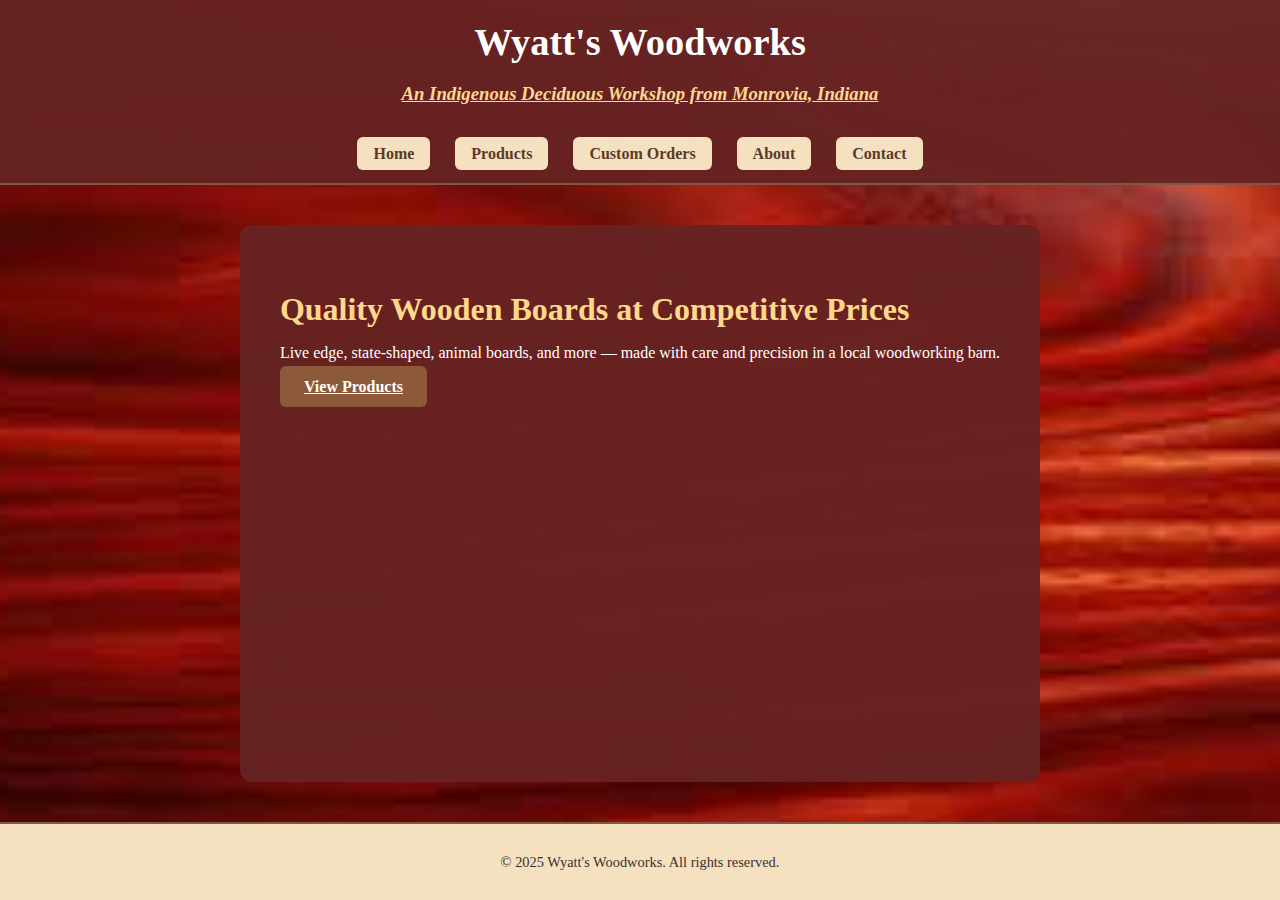
<file: index.html>
<!DOCTYPE html>
<html lang="en">
<head>
  <meta charset="UTF-8" />
  <meta name="viewport" content="width=device-width, initial-scale=1.0" />
  <title>Wyatt's Woodworks</title>
  <link rel="stylesheet" href="style.css" />
</head>
<body>
  <div class="page-wrapper">
    <header>
      <h1>Wyatt's Woodworks</h1>
      <h3 class="tagline">An Indigenous Deciduous Workshop from Monrovia, Indiana</h3>
      <nav>
        <ul>
          <li><a href="index.html">Home</a></li>
          <li><a href="products.html">Products</a></li>
          <li><a href="custom.html">Custom Orders</a></li>
          <li><a href="about.html">About</a></li>
          <li><a href="contact.html">Contact</a></li>
        </ul>
      </nav>
    </header>

    <main>
      <section class="hero">
        <h2>Quality Wooden Boards at Competitive Prices</h2>
        <p>Live edge, state-shaped, animal boards, and more — made with care and precision in a local woodworking barn.</p>
        <a href="products.html" class="button">View Products</a>
      </section>
    </main>

    <footer>
      <p>&copy; 2025 Wyatt's Woodworks. All rights reserved.</p>
    </footer>
  </div>
</body>
</html>
</file>
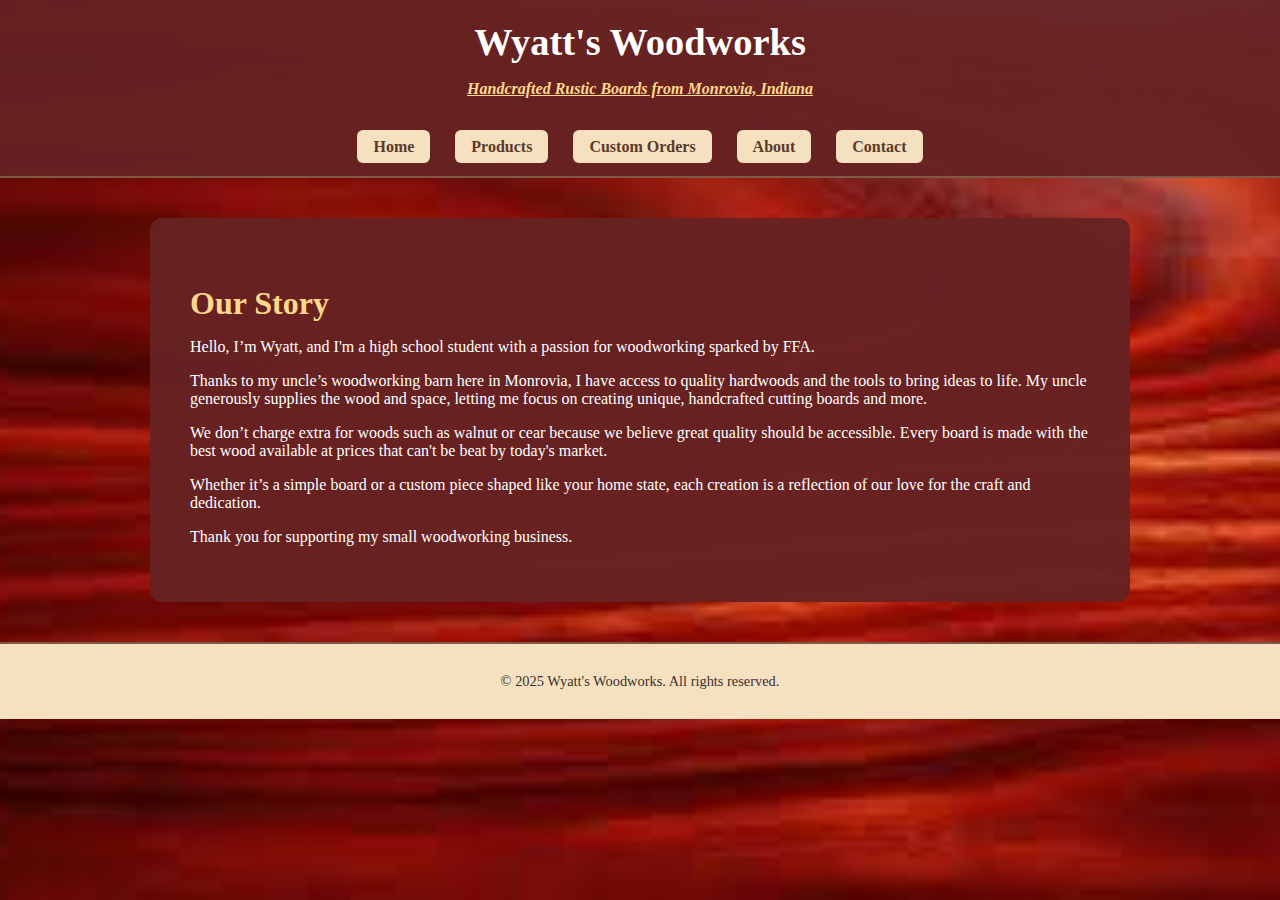
<file: about.html>
<!DOCTYPE html>
<html lang="en">
<head>
  <meta charset="UTF-8" />
  <meta name="viewport" content="width=device-width, initial-scale=1" />
  <title>About | Wyatt's Woodworks</title>
  <link rel="stylesheet" href="style.css" />
</head>
<body>
  <header>
    <h1>Wyatt's Woodworks</h1>
    <p class="tagline">Handcrafted Rustic Boards from Monrovia, Indiana</p>
    <nav>
      <ul>
        <li><a href="index.html">Home</a></li>
        <li><a href="products.html">Products</a></li>
        <li><a href="custom.html">Custom Orders</a></li>
        <li><a href="about.html">About</a></li>
        <li><a href="contact.html">Contact</a></li>
      </ul>
    </nav>
  </header>
  <main>
    <section class="hero">
      <h2>Our Story</h2>
      <p>Hello, I’m Wyatt, and I'm a high school student with a passion for woodworking sparked by FFA.</p>
      <p>Thanks to my uncle’s woodworking barn here in Monrovia, I have access to quality hardwoods and the tools to bring ideas to life. My uncle generously supplies the wood and space, letting me focus on creating unique, handcrafted cutting boards and more.</p>
      <p>We don’t charge extra for woods such as walnut or cear because we believe great quality should be accessible. Every board is made with the best wood available at prices that can't be beat by today's market.</p>
      <p>Whether it’s a simple board or a custom piece shaped like your home state, each creation is a reflection of our love for the craft and dedication.</p>
      <p>Thank you for supporting my small woodworking business.</p>
    </section>
  </main>
  <footer>
    <p>&copy; 2025 Wyatt's Woodworks. All rights reserved.</p>
  </footer>
</body>
</html>
</file>
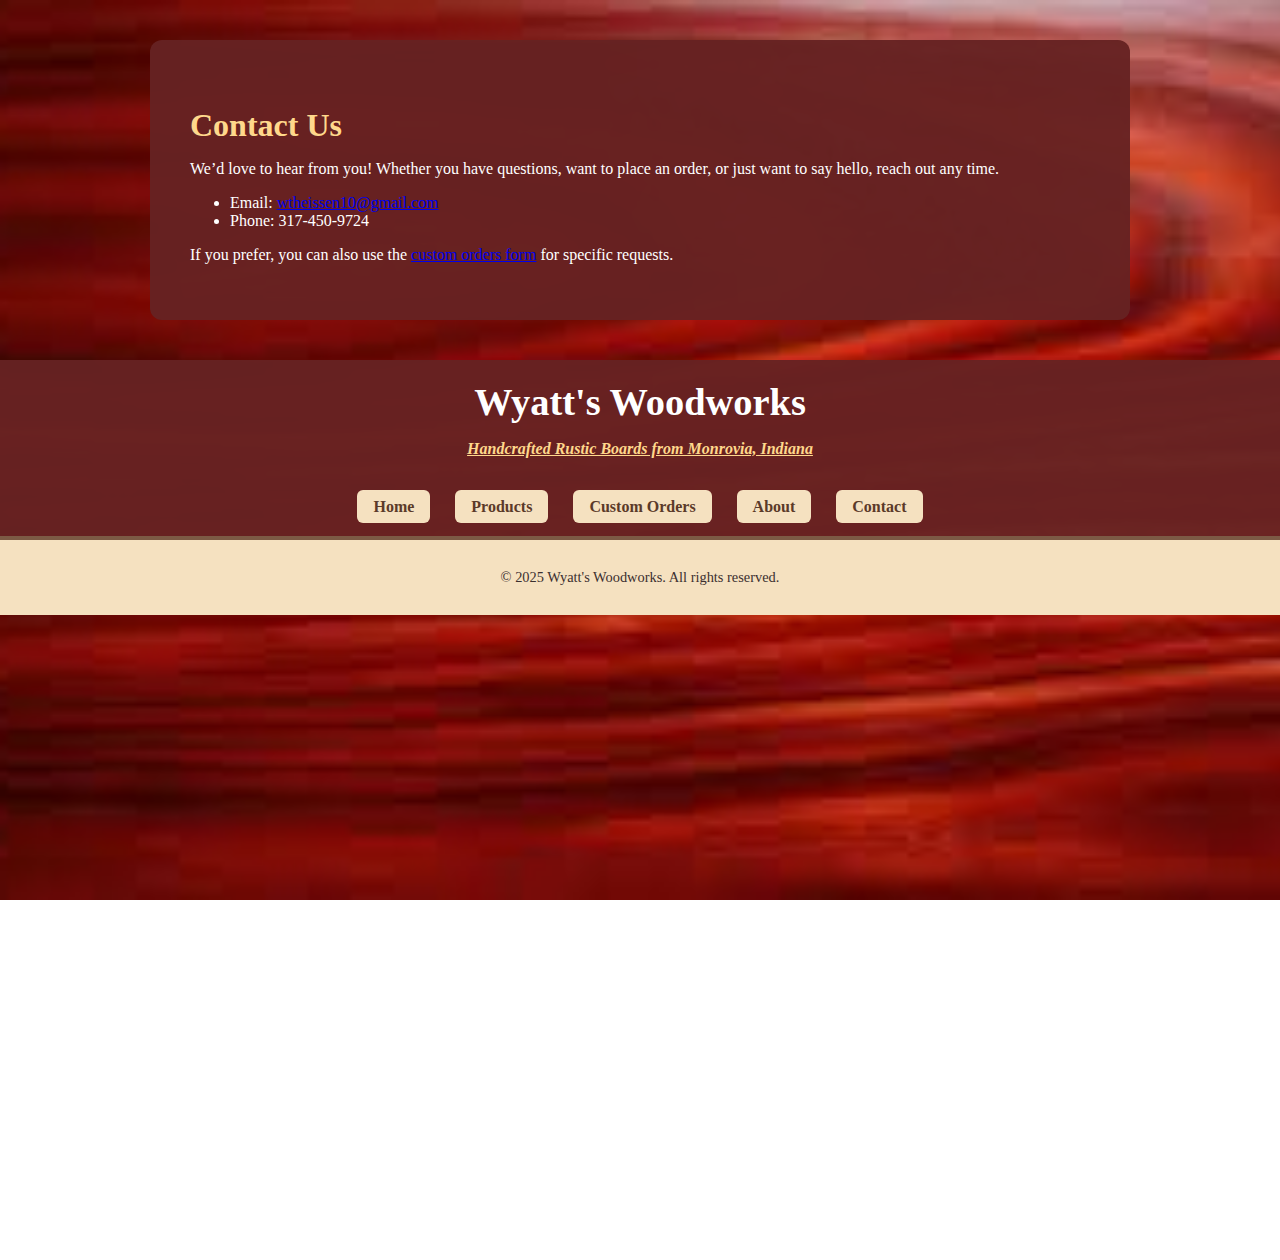
<file: contact.html>
<!DOCTYPE html>
<html lang="en">
<head>
  <meta charset="UTF-8" />
  <meta name="viewport" content="width=device-width, initial-scale=1" />
  <title>Contact | Wyatt's Woodworks</title>
  <link rel="stylesheet" href="style.css" />
</head>
<body>
    <main>
      <section class="hero">
        <h2>Contact Us</h2>
        <p>We’d love to hear from you! Whether you have questions, want to place an order, or just want to say hello, reach out any time.</p>
        <ul>
          <li>Email: <a href="mailto:wtheissen10@gmail.com">wtheissen10@gmail.com</a></li>
          <li>Phone: 317-450-9724</li>
        </ul>
        <p>If you prefer, you can also use the <a href="custom.html">custom orders form</a> for specific requests.</p>
      </section>
    </main>
  <div class="page-wrapper">
  <header>
      <h1>Wyatt's Woodworks</h1>
      <p class="tagline">Handcrafted Rustic Boards from Monrovia, Indiana</p>
      <nav>
        <ul>
          <li><a href="index.html">Home</a></li>
          <li><a href="products.html">Products</a></li>
          <li><a href="custom.html">Custom Orders</a></li>
          <li><a href="about.html">About</a></li>
          <li><a href="contact.html">Contact</a></li>
        </ul>
      </nav>
    </header>
    <footer>
      <p>&copy; 2025 Wyatt's Woodworks. All rights reserved.</p>
    </footer>
  </div>
</body>
</html>
</file>
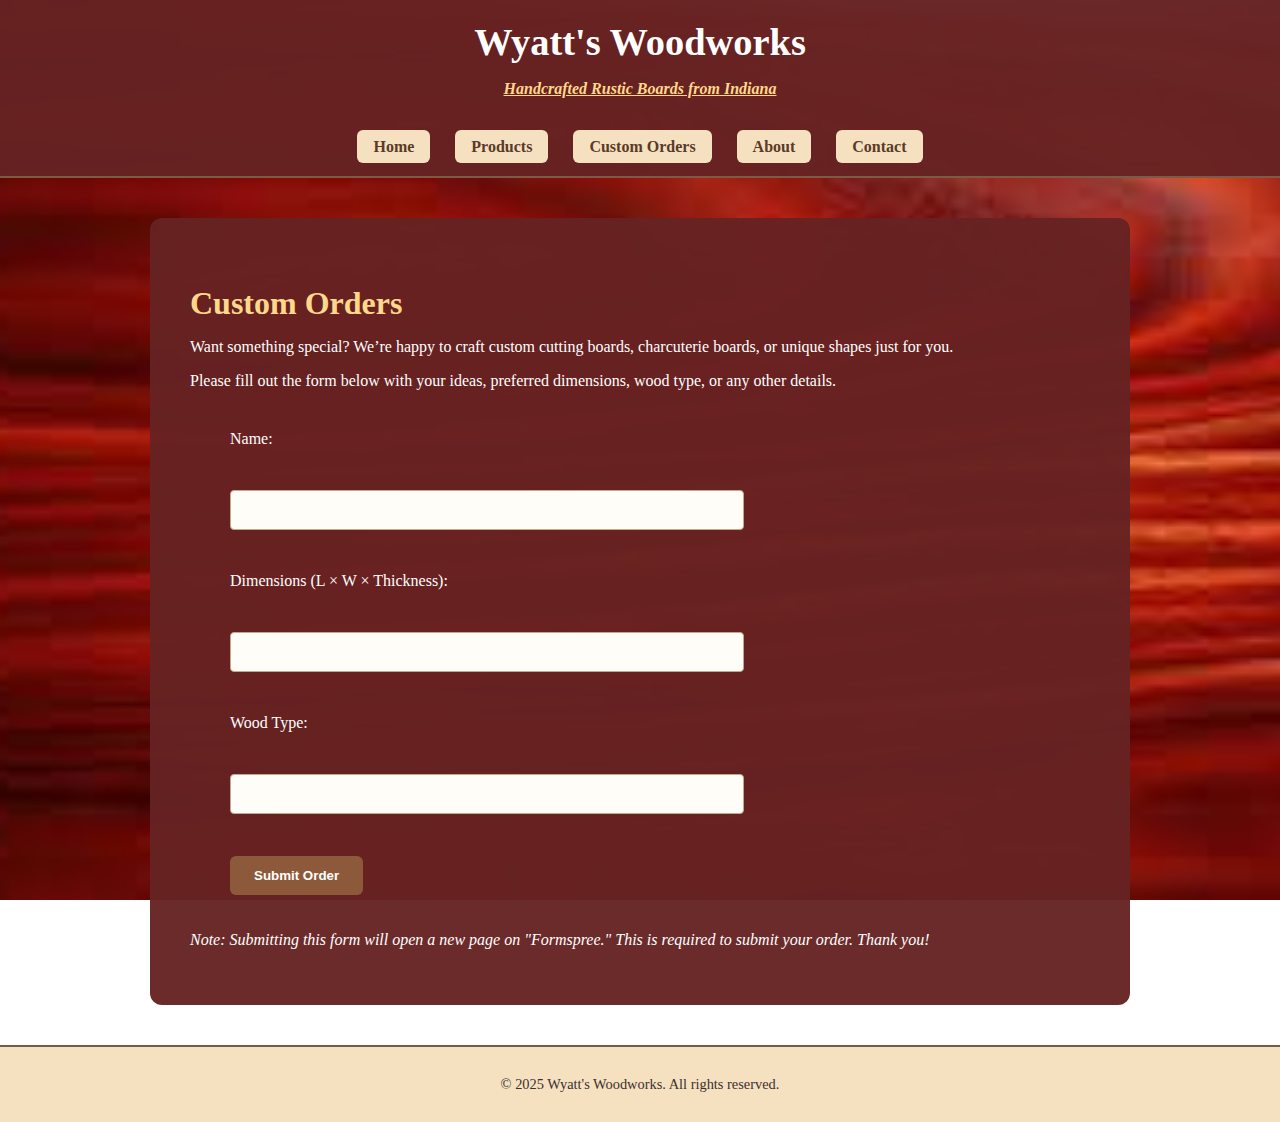
<file: custom.html>
<!DOCTYPE html>
<html lang="en">
<head>
  <meta charset="UTF-8" />
  <meta name="viewport" content="width=device-width, initial-scale=1" />
  <title>Custom Orders | Wyatt's Woodworks</title>
  <link rel="stylesheet" href="style.css" />
</head>
<body>
  <header>
    <h1>Wyatt's Woodworks</h1>
    <p class="tagline">Handcrafted Rustic Boards from Indiana</p>
    <nav>
      <ul>
        <li><a href="index.html">Home</a></li>
        <li><a href="products.html">Products</a></li>
        <li><a href="custom.html">Custom Orders</a></li>
        <li><a href="about.html">About</a></li>
        <li><a href="contact.html">Contact</a></li>
      </ul>
    </nav>
  </header>
  <main>
    <section class="hero">
      <h2>Custom Orders</h2>
      <p>Want something special? We’re happy to craft custom cutting boards, charcuterie boards, or unique shapes just for you.</p>
      <p>Please fill out the form below with your ideas, preferred dimensions, wood type, or any other details.</p>

      <form action="https://formspree.io/f/xeokwygb" method="POST">
  <label for="name">Name:</label><br />
  <input type="text" id="name" name="name" required /><br />

  <label for="dimensions">Dimensions (L × W × Thickness):</label><br />
  <input type="text" id="dimensions" name="dimensions" required /><br />

  <label for="woodtype">Wood Type:</label><br />
  <input type="text" id="woodtype" name="woodtype" required /><br />

  <button type="submit" class="button">Submit Order</button>
</form>


      <p><em>Note: Submitting this form will open a new page on "Formspree." This is required to submit your order. Thank you!</em></p>
    </section>
  </main>
  <footer>
    <p>&copy; 2025 Wyatt's Woodworks. All rights reserved.</p>
  </footer>
</body>
</html>
</file>
<file: style.css>
/* ===================
   MOBILE FIRST STYLES
   =================== */

body {
  margin: 0;
  font-family: Georgia, serif;
  background: url('wood-texture.jpg') no-repeat center center fixed;
  background-size: cover;
  color: #FFFFFF;
}

header {
  background-color: rgba(102, 34, 34, 0.96);
  text-align: center;
  padding: 20px;
  border-bottom: 2px solid #7c5a45;
}

h1 {
  margin: 0;
  font-size: 1.8rem;
}

.tagline {
  font-style: italic;
   font-weight: bold;
  color: #ffd88c;
   text-decoration: underline;
   margin-bottom:40px;
}

nav ul {
  list-style: none;
  padding: 0;
  margin: 15px 0 0;
  display: flex;
  flex-direction: column;
  align-items: center;
  gap: 10px;
}

nav a {
  text-decoration: none;
  color: #5b3a29;
  font-weight: bold;
  padding: 8px 16px;
  background-color: #f5e1c0;
  border-radius: 6px;
  transition: background-color 0.2s;
}

nav a:hover {
  background-color: #e4c49c;
}

main {
  padding: 20px;
  background-color: rgba(102, 34, 34, 0.96);
}

.hero h2 {
  font-size: 1.4rem;
  margin-bottom: 10px;
   font-weight:bold;
   color:#ffd88c;
}

.product-list ul {
  padding-left: 20px;
}

form {
  display: flex;
  flex-direction: column;
  gap: 12px;
  margin-top: 20px;
}

input, textarea {
  padding: 10px;
  border: 1px solid #c2a88d;
  border-radius: 4px;
  background-color: #fffdf8;
  font-size: 1rem;
}

textarea {
  resize: vertical;
}

.button {
  background-color: #8c5a3a;
  color: white;
  padding: 12px;
  border: none;
  border-radius: 6px;
  font-weight: bold;
  cursor: pointer;
   width: fit-content;
    padding: 12px 24px;
}

.button:hover {
  background-color: #a06844;
}

footer {
  background-color: #f5e1c0;
  text-align: center;
  padding: 15px;
  border-top: 2px solid #7c5a45;
  font-size: 0.9rem;
  color: #3b2f2f;
}

.image-grid {
  display: grid;
  grid-template-columns: repeat(2, 1fr);
  gap: 15px;
  margin: 20px 0;
}

.image-grid img {
  width: 100%;
  height: auto;
  border-radius: 10px;
  box-shadow: 0 2px 8px rgba(0, 0, 0, 0.2);
}


/* ============================
   DESKTOP OVERRIDES (>=768px)
   ============================ */
@media (min-width: 768px) {
  nav ul {
    flex-direction: row;
    justify-content: center;
    gap: 25px;
  }

  main {
    max-width: 900px;
    margin: 40px auto;
    padding: 40px;
    border-radius: 12px;
  }

  h1 {
    font-size: 2.4rem;
  }

  .hero h2 {
    font-size: 2rem;
  }

  .product-list ul {
    columns: 2;
    column-gap: 40px;
    padding-left: 0;
  }

  form {
    padding: 20px 40px;
  }

  input, textarea {
    width: 60%;
  }

  .button {
    width: fit-content;
    padding: 12px 24px;
  }
}

html, body {
  height: 100%;
  margin: 0;
}

.page-wrapper {
  min-height: 100vh;
  display: flex;
  flex-direction: column;
}

main {
  flex: 1;
}
</file>
